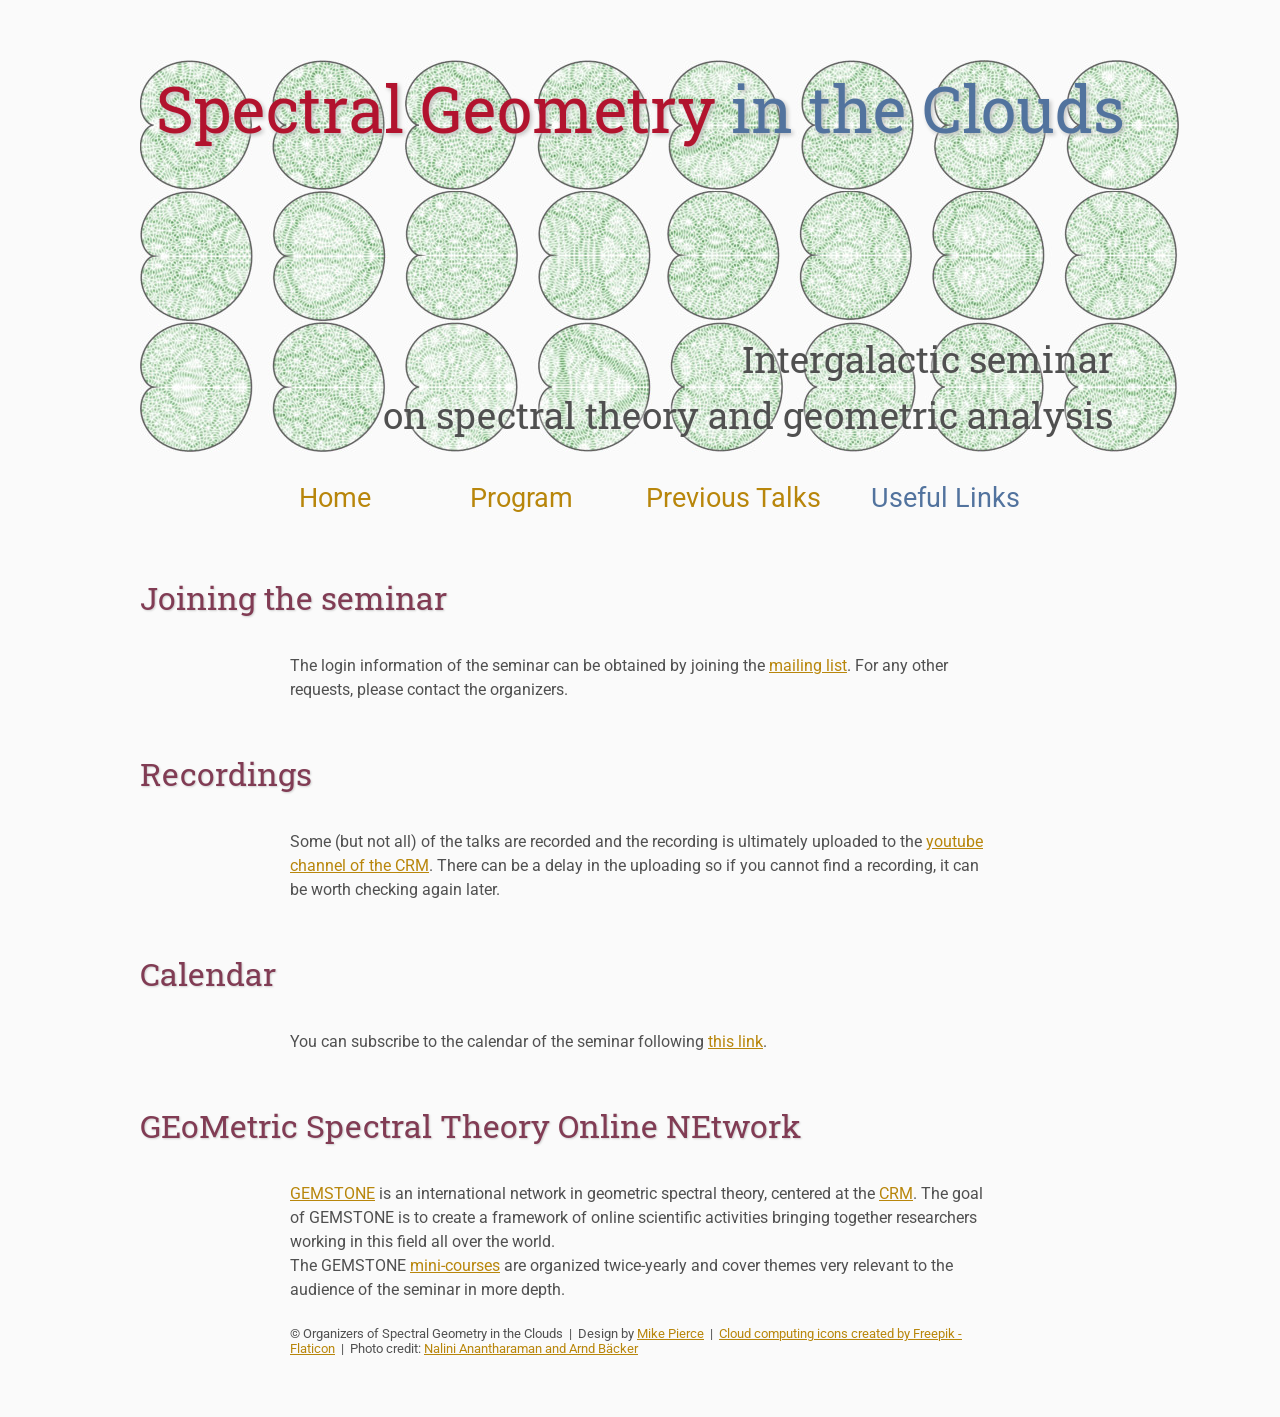
<file: useful/index.html>
<!DOCTYPE html>
<html lang='en'>

<head>
    <base href="..">
    <link rel="shortcut icon" type="image/png" href="assets/favicon.png" />
    <link rel="stylesheet" type="text/css" media="all" href="assets/main.css" />
    <meta name="description" content="Spectral Geometry in the clouds">
    <meta name="resource-type" content="document">
    <meta name="distribution" content="global">
    <meta name="KeyWords" content="Spectral Geometry in the clouds">
    <title>Useful links | Spectral Geometry in the clouds</title>
</head>

<body>

    <div class="banner">
        <img src="assets/banner.jpg" alt="Banner">
        <div class="top-left">
            <span class="title1">Spectral Geometry </span><span class="title2">in the Clouds</span>
        </div>
        <div class="bottom-right">
            Intergalactic seminar<br>on spectral theory and geometric analysis
        </div>
    </div>

    <table class="navigation">
        <tr>
            <td class="navigation">
                <a title="Home Page" href=".">Home</a>
            </td>
            <td class="navigation">
                <a title="Current Program" href="current">Program</a>
            </td>
            <td class="navigation">
                <div class="dropdown">
                    <button class="dropbtn">Previous Talks
                        <i class="fa fa-caret-down"></i>
                    </button>
                    <div class="dropdown-content">
                        <a title="year6" href="year6">Year 2025-26</a>
                        <a title="year5" href="year5">Year 2024-25</a>
                        <a title="year4" href="year4">Year 2023-24</a>
                        <a title="year3" href="year3">Year 2022-23</a>
                        <a title="year2" href="year2">Year 2021-22</a>
                        <a title="year1" href="year1">Year 2020-21</a>
                        <a title="year0" href="year0">Year 2019-20</a>
                    </div>
                </div>
            </td>
            <td class="navigation">
                <a class="current" title="Useful links" href="useful">Useful Links</a>
            </td>
        </tr>
    </table>

    <h2>Joining the seminar</h2>

    <p>
        The login information of the seminar can be obtained by joining the <a
            href="https://www.jiscmail.ac.uk/cgi-bin/wa-jisc.exe?SUBED1=SPECTRAL-GEOMETRY-IN-THE-CLOUDS">mailing
            list</a>. For any other requests, please contact the organizers.
    </p>

    <h2>Recordings</h2>

    <p>
        Some (but not all) of the talks are recorded and the recording is ultimately uploaded
        to the <a href="https://www.youtube.com/playlist?list=PLHaWeIntAtALwT1Sb3A9QNVZct4LwIWG-">
            youtube channel of the CRM</a>. There can be a delay in the uploading so if you cannot find a recording, it
        can be worth checking again later.
    </p>

    <h2>Calendar</h2>

    <p>
        You can subscribe to the calendar of the seminar following <a
            href="https://calendar.google.com/calendar/u/0?cid=cnFiczZkYm5lOWJjcDJqMXNlcGtwYzRwZmtAZ3JvdXAuY2FsZW5kYXIuZ29vZ2xlLmNvbQ">this
            link</a>.
    </p>

    <h2>GEoMetric Spectral Theory Online NEtwork</h2>

    <p>
        <a href="https://agirouard.mat.ulaval.ca/GEMSTONE/">GEMSTONE</a> is an international network in geometric
        spectral theory, centered at the <a href="https://www.crmath.ca/">CRM</a>. The goal of GEMSTONE is
        to create a framework of online scientific activities
        bringing together researchers working in this field all over the world.
        <br>
        The GEMSTONE <a href="https://agirouard.mat.ulaval.ca/GEMSTONE/events.html">mini-courses</a> are organized
        twice-yearly and cover themes very relevant to the audience of the seminar in more depth.
    </p>

    &nbsp;

    <footer>
        <p>
        &copy; Organizers of Spectral Geometry in the Clouds
        &nbsp;|&nbsp; Design by <a href="https://github.com/mikepierce">Mike Pierce</a>
        &nbsp;|&nbsp;
        <a href="https://www.flaticon.com/free-icons/cloud-computing" title="cloud computing icons">Cloud computing icons created by Freepik - Flaticon</a>
                &nbsp;|&nbsp;
            Photo credit:
            <a href="https://irma.math.unistra.fr/~anantharaman/IAMP.pdf" 
            title="photo credit">
            Nalini Anantharaman and Arnd Bäcker</a>
    </p>
    </footer>

</body>

</html>
</file>
